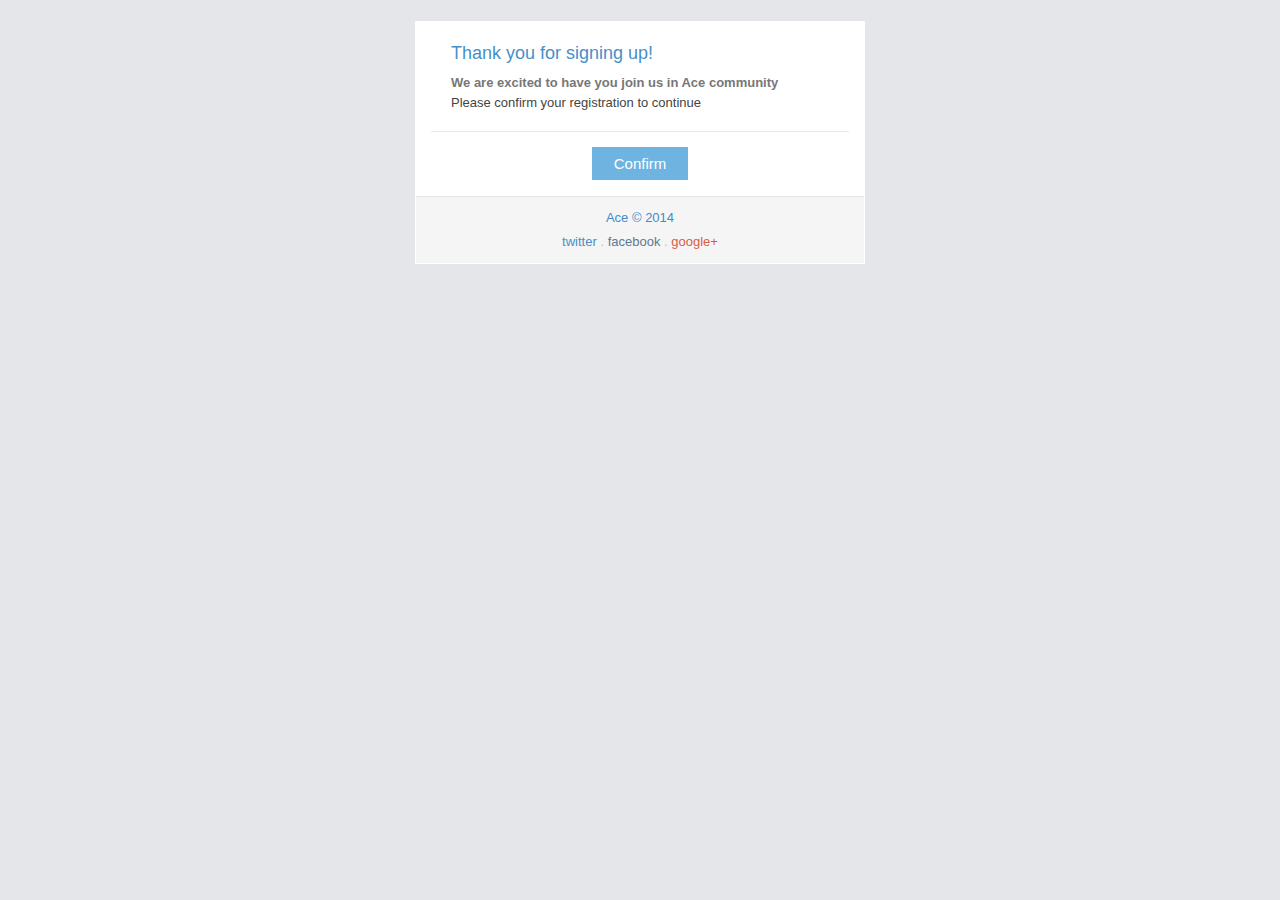
<file: email-confirmation.html>
<!doctype html>
 <html xmlns="http://www.w3.org/1999/xhtml">
 <head>
  <meta http-equiv="Content-Type" content="text/html; charset=UTF-8" />
  <meta name="viewport" content="initial-scale=1.0" />
  <meta name="format-detection" content="telephone=no" />
  <title></title>
  <style type="text/css">
 	body {
		width: 100%;
		margin: 0;
		padding: 0;
		-webkit-font-smoothing: antialiased;
	}
	@media only screen and (max-width: 600px) {
		table[class="table-row"] {
			float: none !important;
			width: 98% !important;
			padding-left: 20px !important;
			padding-right: 20px !important;
		}
		table[class="table-row-fixed"] {
			float: none !important;
			width: 98% !important;
		}
		table[class="table-col"], table[class="table-col-border"] {
			float: none !important;
			width: 100% !important;
			padding-left: 0 !important;
			padding-right: 0 !important;
			table-layout: fixed;
		}
		td[class="table-col-td"] {
			width: 100% !important;
		}
		table[class="table-col-border"] + table[class="table-col-border"] {
			padding-top: 12px;
			margin-top: 12px;
			border-top: 1px solid #E8E8E8;
		}
		table[class="table-col"] + table[class="table-col"] {
			margin-top: 15px;
		}
		td[class="table-row-td"] {
			padding-left: 0 !important;
			padding-right: 0 !important;
		}
		table[class="navbar-row"] , td[class="navbar-row-td"] {
			width: 100% !important;
		}
		img {
			max-width: 100% !important;
			display: inline !important;
		}
		img[class="pull-right"] {
			float: right;
			margin-left: 11px;
            max-width: 125px !important;
			padding-bottom: 0 !important;
		}
		img[class="pull-left"] {
			float: left;
			margin-right: 11px;
			max-width: 125px !important;
			padding-bottom: 0 !important;
		}
		table[class="table-space"], table[class="header-row"] {
			float: none !important;
			width: 98% !important;
		}
		td[class="header-row-td"] {
			width: 100% !important;
		}
	}
	@media only screen and (max-width: 480px) {
		table[class="table-row"] {
			padding-left: 16px !important;
			padding-right: 16px !important;
		}
	}
	@media only screen and (max-width: 320px) {
		table[class="table-row"] {
			padding-left: 12px !important;
			padding-right: 12px !important;
		}
	}
	@media only screen and (max-width: 458px) {
		td[class="table-td-wrap"] {
			width: 100% !important;
		}
	}
  </style>
 </head>
 <body style="font-family: Arial, sans-serif; font-size:13px; color: #444444; min-height: 200px;" bgcolor="#E4E6E9" leftmargin="0" topmargin="0" marginheight="0" marginwidth="0">
 <table width="100%" height="100%" bgcolor="#E4E6E9" cellspacing="0" cellpadding="0" border="0">
 <tr><td width="100%" align="center" valign="top" bgcolor="#E4E6E9" style="background-color:#E4E6E9; min-height: 200px;">
<table><tr><td class="table-td-wrap" align="center" width="458"><table class="table-space" height="18" style="height: 18px; font-size: 0px; line-height: 0; width: 450px; background-color: #e4e6e9;" width="450" bgcolor="#E4E6E9" cellspacing="0" cellpadding="0" border="0"><tbody><tr><td class="table-space-td" valign="middle" height="18" style="height: 18px; width: 450px; background-color: #e4e6e9;" width="450" bgcolor="#E4E6E9" align="left">&nbsp;</td></tr></tbody></table>
<table class="table-space" height="8" style="height: 8px; font-size: 0px; line-height: 0; width: 450px; background-color: #ffffff;" width="450" bgcolor="#FFFFFF" cellspacing="0" cellpadding="0" border="0"><tbody><tr><td class="table-space-td" valign="middle" height="8" style="height: 8px; width: 450px; background-color: #ffffff;" width="450" bgcolor="#FFFFFF" align="left">&nbsp;</td></tr></tbody></table>

<table class="table-row" width="450" bgcolor="#FFFFFF" style="table-layout: fixed; background-color: #ffffff;" cellspacing="0" cellpadding="0" border="0"><tbody><tr><td class="table-row-td" style="font-family: Arial, sans-serif; line-height: 19px; color: #444444; font-size: 13px; font-weight: normal; padding-left: 36px; padding-right: 36px;" valign="top" align="left">
  <table class="table-col" align="left" width="378" cellspacing="0" cellpadding="0" border="0" style="table-layout: fixed;"><tbody><tr><td class="table-col-td" width="378" style="font-family: Arial, sans-serif; line-height: 19px; color: #444444; font-size: 13px; font-weight: normal; width: 378px;" valign="top" align="left">
    <table class="header-row" width="378" cellspacing="0" cellpadding="0" border="0" style="table-layout: fixed;"><tbody><tr><td class="header-row-td" width="378" style="font-family: Arial, sans-serif; font-weight: normal; line-height: 19px; color: #478fca; margin: 0px; font-size: 18px; padding-bottom: 10px; padding-top: 15px;" valign="top" align="left">Thank you for signing up!</td></tr></tbody></table>
    <div style="font-family: Arial, sans-serif; line-height: 20px; color: #444444; font-size: 13px;">
      <b style="color: #777777;">We are excited to have you join us in Ace community</b>
      <br>
      Please confirm your registration to continue
    </div>
  </td></tr></tbody></table>
</td></tr></tbody></table>
    
<table class="table-space" height="12" style="height: 12px; font-size: 0px; line-height: 0; width: 450px; background-color: #ffffff;" width="450" bgcolor="#FFFFFF" cellspacing="0" cellpadding="0" border="0"><tbody><tr><td class="table-space-td" valign="middle" height="12" style="height: 12px; width: 450px; background-color: #ffffff;" width="450" bgcolor="#FFFFFF" align="left">&nbsp;</td></tr></tbody></table>
<table class="table-space" height="12" style="height: 12px; font-size: 0px; line-height: 0; width: 450px; background-color: #ffffff;" width="450" bgcolor="#FFFFFF" cellspacing="0" cellpadding="0" border="0"><tbody><tr><td class="table-space-td" valign="middle" height="12" style="height: 12px; width: 450px; padding-left: 16px; padding-right: 16px; background-color: #ffffff;" width="450" bgcolor="#FFFFFF" align="center">&nbsp;<table bgcolor="#E8E8E8" height="0" width="100%" cellspacing="0" cellpadding="0" border="0"><tbody><tr><td bgcolor="#E8E8E8" height="1" width="100%" style="height: 1px; font-size:0;" valign="top" align="left">&nbsp;</td></tr></tbody></table></td></tr></tbody></table>
<table class="table-space" height="16" style="height: 16px; font-size: 0px; line-height: 0; width: 450px; background-color: #ffffff;" width="450" bgcolor="#FFFFFF" cellspacing="0" cellpadding="0" border="0"><tbody><tr><td class="table-space-td" valign="middle" height="16" style="height: 16px; width: 450px; background-color: #ffffff;" width="450" bgcolor="#FFFFFF" align="left">&nbsp;</td></tr></tbody></table>

<table class="table-row" width="450" bgcolor="#FFFFFF" style="table-layout: fixed; background-color: #ffffff;" cellspacing="0" cellpadding="0" border="0"><tbody><tr><td class="table-row-td" style="font-family: Arial, sans-serif; line-height: 19px; color: #444444; font-size: 13px; font-weight: normal; padding-left: 36px; padding-right: 36px;" valign="top" align="left">
  <table class="table-col" align="left" width="378" cellspacing="0" cellpadding="0" border="0" style="table-layout: fixed;"><tbody><tr><td class="table-col-td" width="378" style="font-family: Arial, sans-serif; line-height: 19px; color: #444444; font-size: 13px; font-weight: normal; width: 378px;" valign="top" align="left">
    <div style="font-family: Arial, sans-serif; line-height: 19px; color: #444444; font-size: 13px; text-align: center;">
      <a href="#" style="color: #ffffff; text-decoration: none; margin: 0px; text-align: center; vertical-align: baseline; border: 4px solid #6fb3e0; padding: 4px 9px; font-size: 15px; line-height: 21px; background-color: #6fb3e0;">&nbsp; Confirm &nbsp;</a>
    </div>
    <table class="table-space" height="16" style="height: 16px; font-size: 0px; line-height: 0; width: 378px; background-color: #ffffff;" width="378" bgcolor="#FFFFFF" cellspacing="0" cellpadding="0" border="0"><tbody><tr><td class="table-space-td" valign="middle" height="16" style="height: 16px; width: 378px; background-color: #ffffff;" width="378" bgcolor="#FFFFFF" align="left">&nbsp;</td></tr></tbody></table>
  </td></tr></tbody></table>
</td></tr></tbody></table>

<table class="table-space" height="6" style="height: 6px; font-size: 0px; line-height: 0; width: 450px; background-color: #ffffff;" width="450" bgcolor="#FFFFFF" cellspacing="0" cellpadding="0" border="0"><tbody><tr><td class="table-space-td" valign="middle" height="6" style="height: 6px; width: 450px; background-color: #ffffff;" width="450" bgcolor="#FFFFFF" align="left">&nbsp;</td></tr></tbody></table>

<table class="table-row-fixed" width="450" bgcolor="#FFFFFF" style="table-layout: fixed; background-color: #ffffff;" cellspacing="0" cellpadding="0" border="0"><tbody><tr><td class="table-row-fixed-td" style="font-family: Arial, sans-serif; line-height: 19px; color: #444444; font-size: 13px; font-weight: normal; padding-left: 1px; padding-right: 1px;" valign="top" align="left">
  <table class="table-col" align="left" width="448" cellspacing="0" cellpadding="0" border="0" style="table-layout: fixed;"><tbody><tr><td class="table-col-td" width="448" style="font-family: Arial, sans-serif; line-height: 19px; color: #444444; font-size: 13px; font-weight: normal;" valign="top" align="left">
    <table width="100%" cellspacing="0" cellpadding="0" border="0" style="table-layout: fixed;"><tbody><tr><td width="100%" align="center" bgcolor="#f5f5f5" style="font-family: Arial, sans-serif; line-height: 24px; color: #bbbbbb; font-size: 13px; font-weight: normal; text-align: center; padding: 9px; border-width: 1px 0px 0px; border-style: solid; border-color: #e3e3e3; background-color: #f5f5f5;" valign="top">
      <a href="#" style="color: #428bca; text-decoration: none; background-color: transparent;">Ace &copy; 2014</a>
      <br>
      <a href="#" style="color: #478fca; text-decoration: none; background-color: transparent;">twitter</a>
      .
      <a href="#" style="color: #5b7a91; text-decoration: none; background-color: transparent;">facebook</a>
      .
      <a href="#" style="color: #dd5a43; text-decoration: none; background-color: transparent;">google+</a>
    </td></tr></tbody></table>
  </td></tr></tbody></table>
</td></tr></tbody></table>
<table class="table-space" height="1" style="height: 1px; font-size: 0px; line-height: 0; width: 450px; background-color: #ffffff;" width="450" bgcolor="#FFFFFF" cellspacing="0" cellpadding="0" border="0"><tbody><tr><td class="table-space-td" valign="middle" height="1" style="height: 1px; width: 450px; background-color: #ffffff;" width="450" bgcolor="#FFFFFF" align="left">&nbsp;</td></tr></tbody></table>
<table class="table-space" height="36" style="height: 36px; font-size: 0px; line-height: 0; width: 450px; background-color: #e4e6e9;" width="450" bgcolor="#E4E6E9" cellspacing="0" cellpadding="0" border="0"><tbody><tr><td class="table-space-td" valign="middle" height="36" style="height: 36px; width: 450px; background-color: #e4e6e9;" width="450" bgcolor="#E4E6E9" align="left">&nbsp;</td></tr></tbody></table></td></tr></table>
</td></tr>
 </table>
 </body>
 </html>
</file>
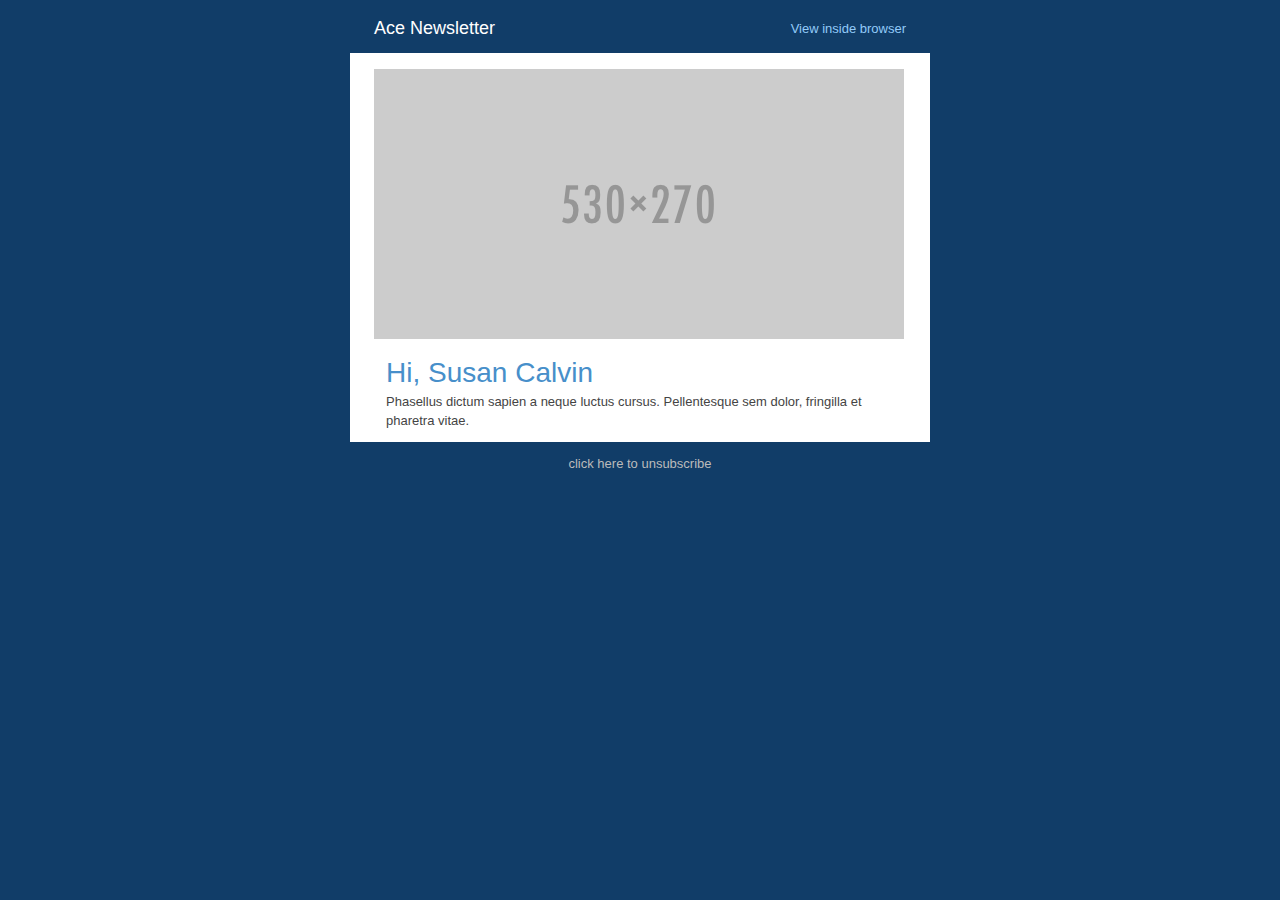
<file: email-contrast.html>
<!doctype html>
 <html xmlns="http://www.w3.org/1999/xhtml">
 <head>
  <meta http-equiv="Content-Type" content="text/html; charset=UTF-8" />
  <meta name="viewport" content="initial-scale=1.0" />
  <meta name="format-detection" content="telephone=no" />
  <title></title>
  <style type="text/css">
 	body {
		width: 100%;
		margin: 0;
		padding: 0;
		-webkit-font-smoothing: antialiased;
	}
	@media only screen and (max-width: 600px) {
		table[class="table-row"] {
			float: none !important;
			width: 98% !important;
			padding-left: 20px !important;
			padding-right: 20px !important;
		}
		table[class="table-row-fixed"] {
			float: none !important;
			width: 98% !important;
		}
		table[class="table-col"], table[class="table-col-border"] {
			float: none !important;
			width: 100% !important;
			padding-left: 0 !important;
			padding-right: 0 !important;
			table-layout: fixed;
		}
		td[class="table-col-td"] {
			width: 100% !important;
		}
		table[class="table-col-border"] + table[class="table-col-border"] {
			padding-top: 12px;
			margin-top: 12px;
			border-top: 1px solid #E8E8E8;
		}
		table[class="table-col"] + table[class="table-col"] {
			margin-top: 15px;
		}
		td[class="table-row-td"] {
			padding-left: 0 !important;
			padding-right: 0 !important;
		}
		table[class="navbar-row"] , td[class="navbar-row-td"] {
			width: 100% !important;
		}
		img {
			max-width: 100% !important;
			display: inline !important;
		}
		img[class="pull-right"] {
			float: right;
			margin-left: 11px;
            max-width: 125px !important;
			padding-bottom: 0 !important;
		}
		img[class="pull-left"] {
			float: left;
			margin-right: 11px;
			max-width: 125px !important;
			padding-bottom: 0 !important;
		}
		table[class="table-space"], table[class="header-row"] {
			float: none !important;
			width: 98% !important;
		}
		td[class="header-row-td"] {
			width: 100% !important;
		}
	}
	@media only screen and (max-width: 480px) {
		table[class="table-row"] {
			padding-left: 16px !important;
			padding-right: 16px !important;
		}
	}
	@media only screen and (max-width: 320px) {
		table[class="table-row"] {
			padding-left: 12px !important;
			padding-right: 12px !important;
		}
	}
	@media only screen and (max-width: 600px) {
		td[class="table-td-wrap"] {
			width: 100% !important;
		}
	}
  </style>
 </head>
 <body style="font-family: Arial, sans-serif; font-size:13px; color: #444444; min-height: 200px;" bgcolor="#113D68" leftmargin="0" topmargin="0" marginheight="0" marginwidth="0">
 <table width="100%" height="100%" bgcolor="#113D68" cellspacing="0" cellpadding="0" border="0">
 <tr><td width="100%" align="center" valign="top" bgcolor="#113D68" style="background-color:#113D68; min-height: 200px;">
<table><tr><td class="table-td-wrap" align="center" width="600"><table class="table-row" style="table-layout: auto; padding-right: 24px; padding-left: 24px; width: 580px; background-color: transparent;" bgcolor="transparent" width="580" cellspacing="0" cellpadding="0" border="0"><tbody><tr height="50px" style="font-family: Arial, sans-serif; line-height: 19px; color: #444444; font-size: 13px; height: 50px; background-color: transparent;">
   <td class="table-row-td" style="height: 50px; padding-right: 16px; font-family: Arial, sans-serif; line-height: 19px; color: #444444; font-size: 13px; font-weight: normal; vertical-align: middle;" valign="middle" align="left">
     <a href="#" style="color: #ffffff; text-decoration: none; padding: 0px; font-size: 18px; line-height: 20px; height: 50px; background-color: transparent;">
	  Ace Newsletter
	 </a>
   </td>
 
   <td class="table-row-td" style="height: 50px; font-family: Arial, sans-serif; line-height: 19px; color: #444444; font-size: 13px; font-weight: normal; text-align: right; vertical-align: middle;" align="right" valign="middle">
     <a href="#" style="color: #93cbf9; text-decoration: none; background-color: transparent;">
	   View inside browser
	 </a>
   </td>
</tr></tbody></table>


<table class="table-space" height="16" style="height: 16px; font-size: 0px; line-height: 0; width: 580px; background-color: #ffffff;" width="580" bgcolor="#FFFFFF" cellspacing="0" cellpadding="0" border="0"><tbody><tr><td class="table-space-td" valign="middle" height="16" style="height: 16px; width: 580px; background-color: #ffffff;" width="580" bgcolor="#FFFFFF" align="left">&nbsp;</td></tr></tbody></table>

<table class="table-row" width="580" bgcolor="#FFFFFF" style="table-layout: fixed; background-color: #ffffff;" cellspacing="0" cellpadding="0" border="0"><tbody><tr><td class="table-row-td" style="font-family: Arial, sans-serif; line-height: 19px; color: #444444; font-size: 13px; font-weight: normal; padding-left: 24px; padding-right: 24px;" valign="top" align="left">
 <table class="table-col" align="left" width="532" cellspacing="0" cellpadding="0" border="0" style="table-layout: fixed;"><tbody><tr><td class="table-col-td" width="532" style="font-family: Arial, sans-serif; line-height: 19px; color: #444444; font-size: 13px; font-weight: normal;" valign="top" align="left">	
	<div style="font-family: Arial, sans-serif; line-height: 19px; color: #444444; font-size: 13px; text-align: center;">
		<img src="assets/images/placeholder/530x270.png" style="border: 0px none #444444; vertical-align: middle; display: block; padding-bottom: 9px;" hspace="0" vspace="0" border="0">
	</div>
 </td></tr></tbody></table>
</td></tr></tbody></table>

<table class="table-row" width="580" bgcolor="#FFFFFF" style="table-layout: fixed; background-color: #ffffff;" cellspacing="0" cellpadding="0" border="0"><tbody><tr><td class="table-row-td" style="font-family: Arial, sans-serif; line-height: 19px; color: #444444; font-size: 13px; font-weight: normal; padding-left: 36px; padding-right: 36px;" valign="top" align="left">
   <table class="table-col" align="left" width="508" cellspacing="0" cellpadding="0" border="0" style="table-layout: fixed;"><tbody><tr><td class="table-col-td" width="508" style="font-family: Arial, sans-serif; line-height: 19px; color: #444444; font-size: 13px; font-weight: normal;" valign="top" align="left">
	 <table class="header-row" width="508" cellspacing="0" cellpadding="0" border="0" style="table-layout: fixed;"><tbody><tr><td class="header-row-td" width="508" style="font-size: 28px; margin: 0px; font-family: Arial, sans-serif; font-weight: normal; line-height: 19px; color: #478fca; padding-bottom: 10px; padding-top: 15px;" valign="top" align="left">Hi, Susan Calvin</td></tr></tbody></table>
	 <div style="font-family: Arial, sans-serif; line-height: 19px; color: #444444; font-size: 13px;">Phasellus dictum sapien a neque luctus cursus. Pellentesque sem dolor, fringilla et pharetra vitae.</div>
   </td></tr></tbody></table>
</td></tr></tbody></table>
<table class="table-space" height="12" style="height: 12px; font-size: 0px; line-height: 0; width: 580px; background-color: #ffffff;" width="580" bgcolor="#FFFFFF" cellspacing="0" cellpadding="0" border="0"><tbody><tr><td class="table-space-td" valign="middle" height="12" style="height: 12px; width: 580px; background-color: #ffffff;" width="580" bgcolor="#FFFFFF" align="left">&nbsp;</td></tr></tbody></table>


<table class="table-space" height="12" style="height: 12px; font-size: 0px; line-height: 0; width: 580px; background-color: #113d68;" width="580" bgcolor="#113D68" cellspacing="0" cellpadding="0" border="0"><tbody><tr><td class="table-space-td" valign="middle" height="12" style="height: 12px; width: 580px; background-color: #113d68;" width="580" bgcolor="#113D68" align="left">&nbsp;</td></tr></tbody></table>
<table class="table-row" width="580" bgcolor="transparent" style="table-layout: fixed; background-color: transparent;" cellspacing="0" cellpadding="0" border="0"><tbody><tr><td class="table-row-td" height="45px" bgcolor="transparent" style="font-family: Arial, sans-serif; line-height: 19px; color: #444444; font-size: 13px; font-weight: normal; height: 45px; padding-left: 24px; padding-right: 24px; background-color: transparent;" valign="top" align="left">
 <table class="table-col" align="left" width="532" cellspacing="0" cellpadding="0" border="0" style="table-layout: fixed;"><tbody><tr><td class="table-col-td" width="532" align="center" style="font-family: Arial, sans-serif; line-height: 19px; color: #444444; font-size: 13px; font-weight: normal; text-align: center;" valign="top">
  <span style="font-family: Arial, sans-serif; line-height: 19px; color: #bbbbbb; font-size: 13px;">click here to unsubscribe</span>
  </td></tr></tbody></table>
</td></tr></tbody></table>
</td></tr></table>
</td></tr>
 </table>
 </body>
 </html>
</file>
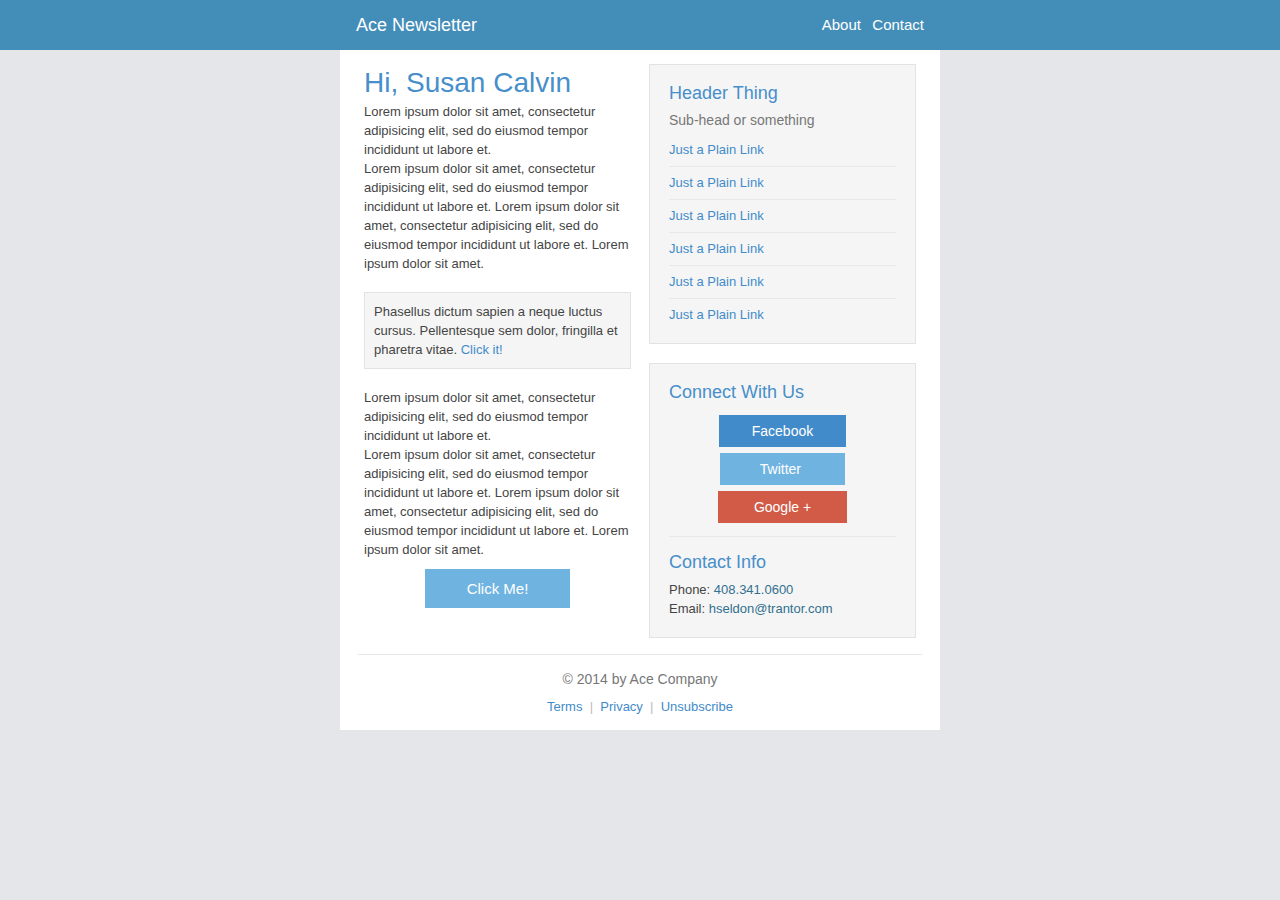
<file: email-navbar.html>
<!doctype html>
 <html xmlns="http://www.w3.org/1999/xhtml">
 <head>
  <meta http-equiv="Content-Type" content="text/html; charset=UTF-8" />
  <meta name="viewport" content="initial-scale=1.0" />
  <meta name="format-detection" content="telephone=no" />
  <title></title>
  <style type="text/css">
 	body {
		width: 100%;
		margin: 0;
		padding: 0;
		-webkit-font-smoothing: antialiased;
	}
	@media only screen and (max-width: 600px) {
		table[class="table-row"] {
			float: none !important;
			width: 98% !important;
			padding-left: 20px !important;
			padding-right: 20px !important;
		}
		table[class="table-row-fixed"] {
			float: none !important;
			width: 98% !important;
		}
		table[class="table-col"], table[class="table-col-border"] {
			float: none !important;
			width: 100% !important;
			padding-left: 0 !important;
			padding-right: 0 !important;
			table-layout: fixed;
		}
		td[class="table-col-td"] {
			width: 100% !important;
		}
		table[class="table-col-border"] + table[class="table-col-border"] {
			padding-top: 12px;
			margin-top: 12px;
			border-top: 1px solid #E8E8E8;
		}
		table[class="table-col"] + table[class="table-col"] {
			margin-top: 15px;
		}
		td[class="table-row-td"] {
			padding-left: 0 !important;
			padding-right: 0 !important;
		}
		table[class="navbar-row"] , td[class="navbar-row-td"] {
			width: 100% !important;
		}
		img {
			max-width: 100% !important;
			display: inline !important;
		}
		img[class="pull-right"] {
			float: right;
			margin-left: 11px;
            max-width: 125px !important;
			padding-bottom: 0 !important;
		}
		img[class="pull-left"] {
			float: left;
			margin-right: 11px;
			max-width: 125px !important;
			padding-bottom: 0 !important;
		}
		table[class="table-space"], table[class="header-row"] {
			float: none !important;
			width: 98% !important;
		}
		td[class="header-row-td"] {
			width: 100% !important;
		}
	}
	@media only screen and (max-width: 480px) {
		table[class="table-row"] {
			padding-left: 16px !important;
			padding-right: 16px !important;
		}
	}
	@media only screen and (max-width: 320px) {
		table[class="table-row"] {
			padding-left: 12px !important;
			padding-right: 12px !important;
		}
	}
	@media only screen and (max-width: 608px) {
		td[class="table-td-wrap"] {
			width: 100% !important;
		}
	}
  </style>
 </head>
 <body style="font-family: Arial, sans-serif; font-size:13px; color: #444444; min-height: 200px;" bgcolor="#E4E6E9" leftmargin="0" topmargin="0" marginheight="0" marginwidth="0">
 <table width="100%" height="100%" bgcolor="#E4E6E9" cellspacing="0" cellpadding="0" border="0">
 <tr><td width="100%" align="center" valign="top" bgcolor="#E4E6E9" style="background-color:#E4E6E9; min-height: 200px;">
<table style="table-layout: auto; width: 100%; background-color: #438eb9;" width="100%" bgcolor="#438eb9" cellspacing="0" cellpadding="0" border="0"><tbody><tr><td width="100%" align="center" style="width: 100%; background-color: #438eb9;" bgcolor="#438eb9" valign="top"><table class="table-row-fixed" height="50" width="600" cellspacing="0" cellpadding="0" border="0" style="table-layout: fixed;"><tbody><tr><td class="navbar-row-td" valign="middle" height="50" width="600" data-skipstyle="true" align="left">
 <table class="table-row" style="table-layout: auto; padding-right: 16px; padding-left: 16px; width: 600px;" width="600" cellspacing="0" cellpadding="0" border="0"><tbody><tr style="font-family: Arial, sans-serif; line-height: 19px; color: #444444; font-size: 13px;">
   <td class="table-row-td" style="padding-right: 16px; font-family: Arial, sans-serif; line-height: 19px; color: #444444; font-size: 13px; font-weight: normal; vertical-align: middle;" valign="middle" align="left">
     <a href="#" style="color: #ffffff; text-decoration: none; padding: 10px 0px; font-size: 18px; line-height: 20px; height: auto; background-color: transparent;">
	  Ace Newsletter
	 </a>
   </td>
 
   <td class="table-row-td" align="right" valign="middle" style="font-family: Arial, sans-serif; line-height: 19px; color: #444444; font-size: 13px; font-weight: normal; text-align: right; vertical-align: middle;">
     <a href="#" style="color: #ffffff; text-decoration: none; font-size: 15px; background-color: transparent;">
	   About
	 </a>
	 &nbsp;
	 <a href="#" style="color: #ffffff; text-decoration: none; font-size: 15px; background-color: transparent;">
	   Contact
	 </a>
   </td>
 </tr></tbody></table>
</td></tr></tbody></table></td></tr></tbody></table>


<table class="table-space" height="8" style="height: 8px; font-size: 0px; line-height: 0; width: 600px; background-color: #ffffff;" width="600" bgcolor="#FFFFFF" cellspacing="0" cellpadding="0" border="0"><tbody><tr><td class="table-space-td" valign="middle" height="8" style="height: 8px; width: 600px; background-color: #ffffff;" width="600" bgcolor="#FFFFFF" align="left">&nbsp;</td></tr></tbody></table>

<table class="table-row-fixed" width="600" bgcolor="#FFFFFF" style="table-layout: fixed; background-color: #ffffff;" cellspacing="0" cellpadding="0" border="0"><tbody><tr><td class="table-row-fixed-td" style="font-family: Arial, sans-serif; line-height: 19px; color: #444444; font-size: 13px; font-weight: normal; padding-left: 24px; padding-right: 24px;" valign="top" align="left">
   <table class="table-col" align="left" width="285" style="padding-right: 18px; table-layout: fixed;" cellspacing="0" cellpadding="0" border="0"><tbody><tr><td class="table-col-td" width="267" style="font-family: Arial, sans-serif; line-height: 19px; color: #444444; font-size: 13px; font-weight: normal;" valign="top" align="left">
	 <table class="header-row" width="267" cellspacing="0" cellpadding="0" border="0" style="table-layout: fixed;"><tbody><tr><td class="header-row-td" width="267" style="font-size: 28px; margin: 0px; font-family: Arial, sans-serif; font-weight: normal; line-height: 19px; color: #478fca; padding-bottom: 10px; padding-top: 15px;" valign="top" align="left">Hi, Susan Calvin</td></tr></tbody></table>
	 <p style="margin: 0px; font-family: Arial, sans-serif; line-height: 19px; color: #444444; font-size: 13px;">
		Lorem ipsum dolor sit amet, consectetur adipisicing elit, sed do eiusmod tempor incididunt ut labore et.
	 </p>
	 <p style="margin: 0px; font-family: Arial, sans-serif; line-height: 19px; color: #444444; font-size: 13px;">
		Lorem ipsum dolor sit amet, consectetur adipisicing elit, sed do eiusmod tempor incididunt ut labore et. Lorem ipsum dolor sit amet, consectetur adipisicing elit, sed do eiusmod tempor incididunt ut labore et. Lorem ipsum dolor sit amet.
	 </p>
     <br>
	 <table width="100%" cellspacing="0" cellpadding="0" border="0" style="table-layout: fixed;"><tbody><tr><td width="100%" bgcolor="#f5f5f5" style="font-family: Arial, sans-serif; line-height: 19px; color: #444444; font-size: 13px; font-weight: normal; padding: 9px; border: 1px solid #e3e3e3; background-color: #f5f5f5;" valign="top" align="left">
		Phasellus dictum sapien a neque luctus cursus. Pellentesque sem dolor, fringilla et pharetra vitae.
		<a href="#" style="color: #428bca; text-decoration: none; background-color: transparent;">Click it!</a>
	 </td></tr></tbody></table>
	 <br>
	 
	 <p style="margin: 0px; font-family: Arial, sans-serif; line-height: 19px; color: #444444; font-size: 13px;">
		Lorem ipsum dolor sit amet, consectetur adipisicing elit, sed do eiusmod tempor incididunt ut labore et.
	 </p>
	 <p style="margin: 0px; font-family: Arial, sans-serif; line-height: 19px; color: #444444; font-size: 13px;">
		Lorem ipsum dolor sit amet, consectetur adipisicing elit, sed do eiusmod tempor incididunt ut labore et. Lorem ipsum dolor sit amet, consectetur adipisicing elit, sed do eiusmod tempor incididunt ut labore et. Lorem ipsum dolor sit amet.
	 </p>
	 
	 <br>
	 <div style="font-family: Arial, sans-serif; line-height: 19px; color: #444444; font-size: 13px; text-align: center;">
		<a href="#" style="color: #ffffff; text-decoration: none; margin: 0px; text-align: center; vertical-align: baseline; border: 5px solid #6fb3e0; padding: 6px 12px; font-size: 15px; line-height: 21px; width: 100%; background-color: #6fb3e0;"> &nbsp; &nbsp; &nbsp; Click Me! &nbsp; &nbsp; &nbsp; </a>
	 </div>
   </td></tr></tbody></table>
   <table class="table-col" align="left" width="267" cellspacing="0" cellpadding="0" border="0" style="table-layout: fixed;"><tbody><tr><td class="table-col-td" width="267" style="font-family: Arial, sans-serif; line-height: 19px; color: #444444; font-size: 13px; font-weight: normal;" valign="top" align="left">
    <table class="table-space" height="6" style="height: 6px; font-size: 0px; line-height: 0; width: 267px; background-color: #ffffff;" width="267" bgcolor="#FFFFFF" cellspacing="0" cellpadding="0" border="0"><tbody><tr><td class="table-space-td" valign="middle" height="6" style="height: 6px; width: 267px; background-color: #ffffff;" width="267" bgcolor="#FFFFFF" align="left">&nbsp;</td></tr></tbody></table>
	<table width="100%" cellspacing="0" cellpadding="0" border="0" style="table-layout: fixed;"><tbody><tr><td width="100%" bgcolor="#f5f5f5" style="font-family: Arial, sans-serif; line-height: 19px; color: #444444; font-size: 13px; font-weight: normal; padding: 19px; border: 1px solid #e3e3e3; background-color: #f5f5f5;" valign="top" align="left">
		<table class="header-row" width="100%" cellspacing="0" cellpadding="0" border="0" style="table-layout: fixed;"><tbody><tr><td class="header-row-td" width="100%" style="font-family: Arial, sans-serif; font-weight: normal; line-height: 19px; color: #478fca; margin: 0px; font-size: 18px; padding-bottom: 8px; padding-top: 0px;" valign="top" align="left">Header Thing</td></tr></tbody></table>
		<span style="font-family: Arial, sans-serif; line-height: 19px; color: #777777; font-size: 14px;">Sub-head or something</span>
		
		<table class="table-space" height="10" style="height: 10px; font-size: 0px; line-height: 0; width: 100px; background-color: transparent;" width="100" bgcolor="transparent" cellspacing="0" cellpadding="0" border="0"><tbody><tr><td class="table-space-td" valign="middle" height="10" style="height: 10px; width: 100px; background-color: transparent;" width="100" bgcolor="transparent" align="left">&nbsp;</td></tr></tbody></table>
		<a href="#" style="color: #428bca; text-decoration: none; background-color: transparent;">Just a Plain Link</a>
		<hr data-skipstyle="true" style="border-width: 0px; height: 1px; background-color: #e8e8e8;">
		<a href="#" style="color: #428bca; text-decoration: none; background-color: transparent;">Just a Plain Link</a>
		<hr data-skipstyle="true" style="border-width: 0px; height: 1px; background-color: #e8e8e8;">
		<a href="#" style="color: #428bca; text-decoration: none; background-color: transparent;">Just a Plain Link</a>
		<hr data-skipstyle="true" style="border-width: 0px; height: 1px; background-color: #e8e8e8;">
		<a href="#" style="color: #428bca; text-decoration: none; background-color: transparent;">Just a Plain Link</a>
		<hr data-skipstyle="true" style="border-width: 0px; height: 1px; background-color: #e8e8e8;">
		<a href="#" style="color: #428bca; text-decoration: none; background-color: transparent;">Just a Plain Link</a>
		<hr data-skipstyle="true" style="border-width: 0px; height: 1px; background-color: #e8e8e8;">
		<a href="#" style="color: #428bca; text-decoration: none; background-color: transparent;">Just a Plain Link</a>
	</td></tr></tbody></table>
	<br>
	<table width="100%" cellspacing="0" cellpadding="0" border="0" style="table-layout: fixed;"><tbody><tr><td width="100%" bgcolor="#f5f5f5" style="font-family: Arial, sans-serif; line-height: 19px; color: #444444; font-size: 13px; font-weight: normal; padding: 19px; border: 1px solid #e3e3e3; background-color: #f5f5f5;" valign="top" align="left">
		<table class="header-row" width="100%" cellspacing="0" cellpadding="0" border="0" style="table-layout: fixed;"><tbody><tr><td class="header-row-td" width="100%" style="font-family: Arial, sans-serif; font-weight: normal; line-height: 19px; color: #478fca; margin: 0px; font-size: 18px; padding-bottom: 8px; padding-top: 0px;" valign="top" align="left">Connect With Us</td></tr></tbody></table>
		
		<table class="table-space" height="12" style="height: 12px; font-size: 0px; line-height: 0; width: 100px; background-color: transparent;" width="100" bgcolor="transparent" cellspacing="0" cellpadding="0" border="0"><tbody><tr><td class="table-space-td" valign="middle" height="12" style="height: 12px; width: 100px; background-color: transparent;" width="100" bgcolor="transparent" align="left">&nbsp;</td></tr></tbody></table>
		<div style="font-family: Arial, sans-serif; line-height: 19px; color: #444444; font-size: 13px; text-align: center;">
			<a href="#" style="color: #ffffff; text-decoration: none; margin: 0px; text-align: center; vertical-align: baseline; border: 4px solid #428bca; padding: 4px 9px; font-size: 14px; line-height: 19px; background-color: #428bca;"> &nbsp;&nbsp; &nbsp; Facebook &nbsp; &nbsp;&nbsp; </a>
			<br>
			<br>
			<a href="#" style="color: #ffffff; text-decoration: none; margin: 0px; text-align: center; vertical-align: baseline; border: 4px solid #6fb3e0; padding: 4px 9px; font-size: 14px; line-height: 19px; background-color: #6fb3e0;"> &nbsp;&nbsp; &nbsp; &nbsp; Twitter &nbsp; &nbsp; &nbsp; &nbsp; </a>
			<br>
			<br>
			<a href="#" style="color: #ffffff; text-decoration: none; margin: 0px; text-align: center; vertical-align: baseline; border: 4px solid #d15b47; padding: 4px 9px; font-size: 14px; line-height: 19px; background-color: #d15b47;"> &nbsp; &nbsp; &nbsp; Google + &nbsp; &nbsp; &nbsp; </a>
		</div>
		<table class="table-space" height="12" style="height: 12px; font-size: 0px; line-height: 0; width: 100px; background-color: transparent;" width="100" bgcolor="transparent" cellspacing="0" cellpadding="0" border="0"><tbody><tr><td class="table-space-td" valign="middle" height="12" style="height: 12px; width: 100px; background-color: transparent;" width="100" bgcolor="transparent" align="left">&nbsp;</td></tr></tbody></table>
        <hr data-skipstyle="true" style="border-width: 0px; height: 1px; background-color: #e8e8e8;">

		<table class="header-row" width="100%" cellspacing="0" cellpadding="0" border="0" style="table-layout: fixed;"><tbody><tr><td class="header-row-td" width="100%" style="font-family: Arial, sans-serif; font-weight: normal; line-height: 19px; color: #478fca; margin: 0px; font-size: 18px; padding-bottom: 8px; padding-top: 10px;" valign="top" align="left">Contact Info</td></tr></tbody></table>
		Phone: <span style="font-family: Arial, sans-serif; line-height: 19px; color: #31708f; font-size: 13px;">408.341.0600</span>
		<br>
		Email: <span style="font-family: Arial, sans-serif; line-height: 19px; color: #31708f; font-size: 13px;">hseldon@trantor.com</span>
	</td></tr></tbody></table>
   </td></tr></tbody></table>
</td></tr></tbody></table>

<table class="table-space" height="32" style="height: 32px; font-size: 0px; line-height: 0; width: 600px; background-color: #ffffff;" width="600" bgcolor="#FFFFFF" cellspacing="0" cellpadding="0" border="0"><tbody><tr><td class="table-space-td" valign="middle" height="32" style="height: 32px; width: 600px; padding-left: 18px; padding-right: 18px; background-color: #ffffff;" width="600" bgcolor="#FFFFFF" align="center">&nbsp;<table bgcolor="#E8E8E8" height="0" width="100%" cellspacing="0" cellpadding="0" border="0"><tbody><tr><td bgcolor="#E8E8E8" height="1" width="100%" style="height: 1px; font-size:0;" valign="top" align="left">&nbsp;</td></tr></tbody></table></td></tr></tbody></table>

<table class="table-row" width="600" bgcolor="#FFFFFF" style="table-layout: fixed; background-color: #ffffff;" cellspacing="0" cellpadding="0" border="0"><tbody><tr><td class="table-row-td" style="font-family: Arial, sans-serif; line-height: 19px; color: #444444; font-size: 13px; font-weight: normal; padding-left: 36px; padding-right: 36px;" valign="top" align="left">
 <table class="table-col" align="left" width="528" cellspacing="0" cellpadding="0" border="0" style="table-layout: fixed;"><tbody><tr><td class="table-col-td" width="528" style="font-family: Arial, sans-serif; line-height: 19px; color: #444444; font-size: 13px; font-weight: normal;" valign="top" align="left">
	 <div style="font-family: Arial, sans-serif; line-height: 19px; color: #777777; font-size: 14px; text-align: center;">&copy; 2014 by Ace Company</div>
	 <table class="table-space" height="8" style="height: 8px; font-size: 0px; line-height: 0; width: 528px; background-color: #ffffff;" width="528" bgcolor="#FFFFFF" cellspacing="0" cellpadding="0" border="0"><tbody><tr><td class="table-space-td" valign="middle" height="8" style="height: 8px; width: 528px; background-color: #ffffff;" width="528" bgcolor="#FFFFFF" align="left">&nbsp;</td></tr></tbody></table>
	 <div style="font-family: Arial, sans-serif; line-height: 19px; color: #bbbbbb; font-size: 13px; text-align: center;">
		<a href="#" style="color: #428bca; text-decoration: none; background-color: transparent;">Terms</a>
		&nbsp;|&nbsp;
		<a href="#" style="color: #428bca; text-decoration: none; background-color: transparent;">Privacy</a>
		&nbsp;|&nbsp;
		<a href="#" style="color: #428bca; text-decoration: none; background-color: transparent;">Unsubscribe</a>
	 </div>
 </td></tr></tbody></table>
</td></tr></tbody></table>
<table class="table-space" height="14" style="height: 14px; font-size: 0px; line-height: 0; width: 600px; background-color: #ffffff;" width="600" bgcolor="#FFFFFF" cellspacing="0" cellpadding="0" border="0"><tbody><tr><td class="table-space-td" valign="middle" height="14" style="height: 14px; width: 600px; background-color: #ffffff;" width="600" bgcolor="#FFFFFF" align="left">&nbsp;</td></tr></tbody></table>
</td></tr>
 </table>
 </body>
 </html>
</file>
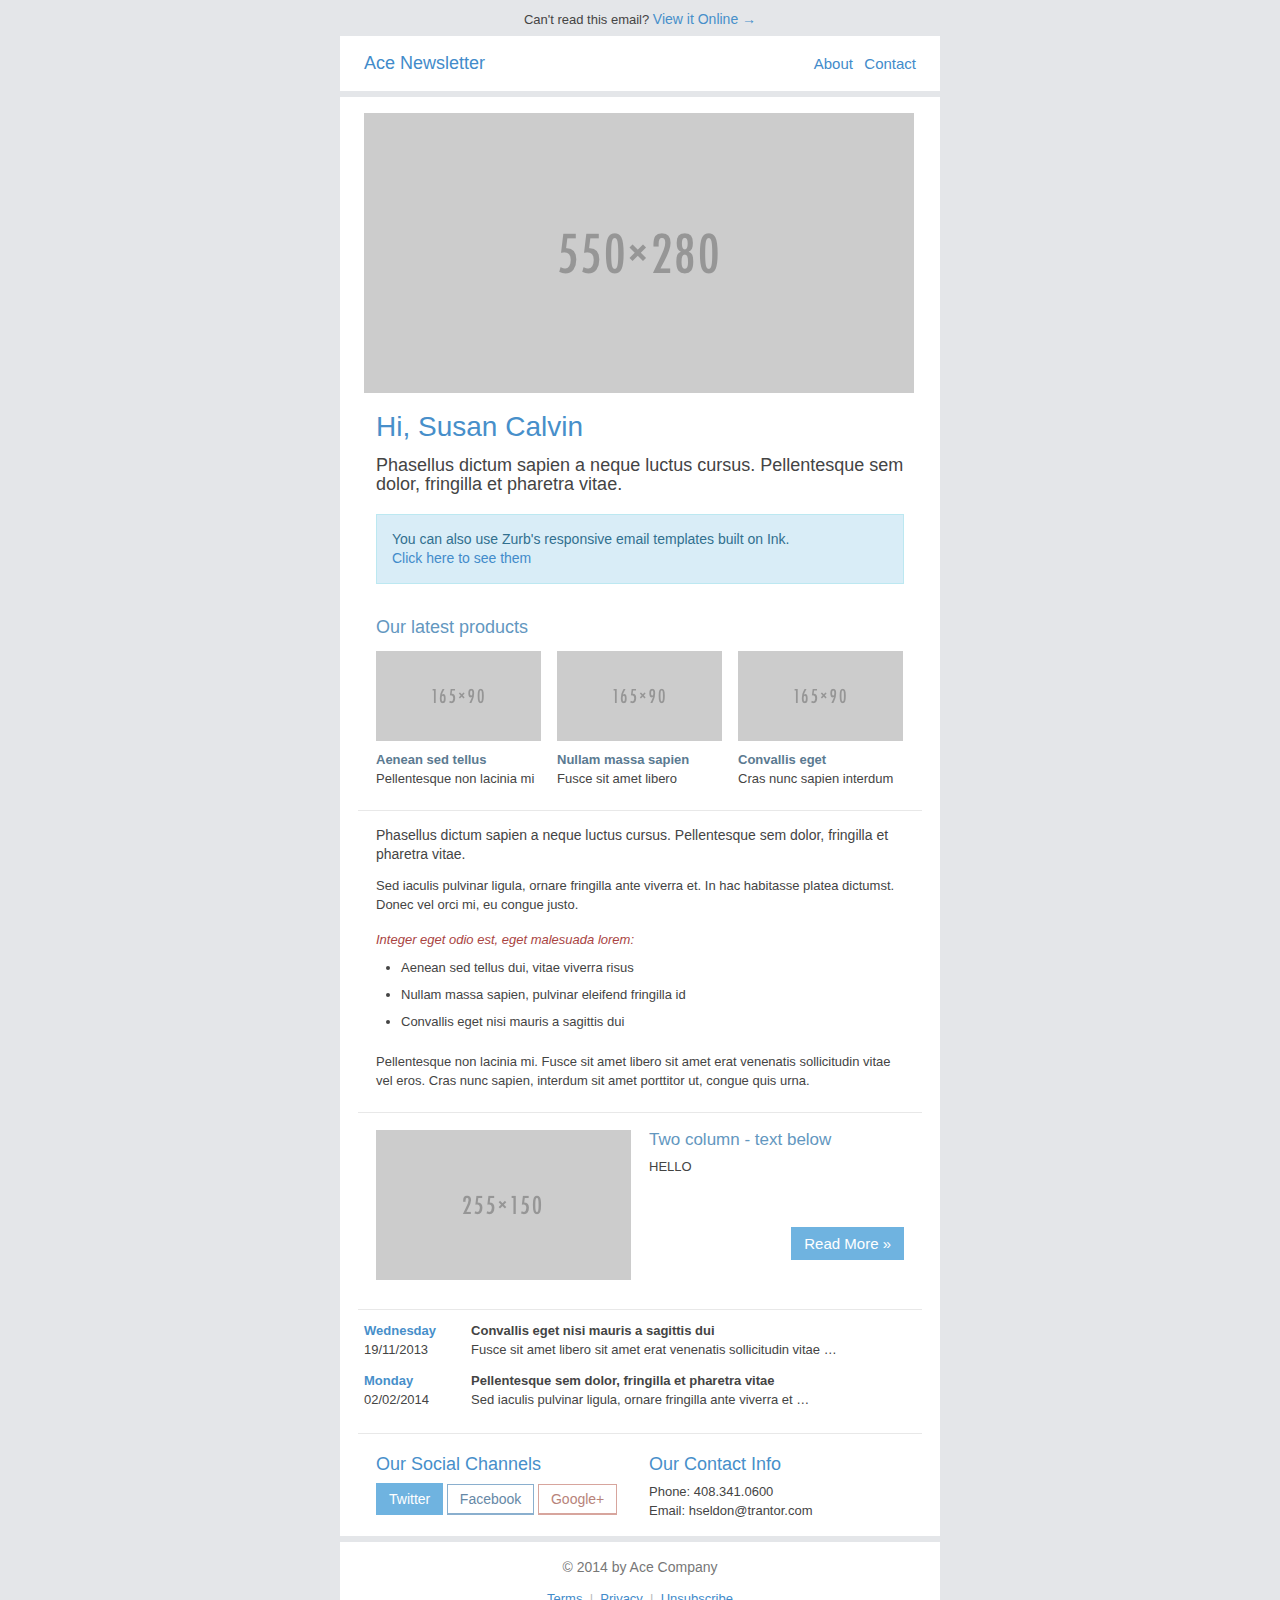
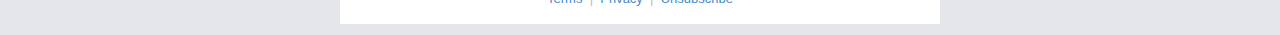
<file: email-newsletter.html>
<!doctype html>
 <html xmlns="http://www.w3.org/1999/xhtml">
 <head>
  <meta http-equiv="Content-Type" content="text/html; charset=UTF-8" />
  <meta name="viewport" content="initial-scale=1.0" />
  <meta name="format-detection" content="telephone=no" />
  <title></title>
  <style type="text/css">
 	body {
		width: 100%;
		margin: 0;
		padding: 0;
		-webkit-font-smoothing: antialiased;
	}
	@media only screen and (max-width: 600px) {
		table[class="table-row"] {
			float: none !important;
			width: 98% !important;
			padding-left: 20px !important;
			padding-right: 20px !important;
		}
		table[class="table-row-fixed"] {
			float: none !important;
			width: 98% !important;
		}
		table[class="table-col"], table[class="table-col-border"] {
			float: none !important;
			width: 100% !important;
			padding-left: 0 !important;
			padding-right: 0 !important;
			table-layout: fixed;
		}
		td[class="table-col-td"] {
			width: 100% !important;
		}
		table[class="table-col-border"] + table[class="table-col-border"] {
			padding-top: 12px;
			margin-top: 12px;
			border-top: 1px solid #E8E8E8;
		}
		table[class="table-col"] + table[class="table-col"] {
			margin-top: 15px;
		}
		td[class="table-row-td"] {
			padding-left: 0 !important;
			padding-right: 0 !important;
		}
		table[class="navbar-row"] , td[class="navbar-row-td"] {
			width: 100% !important;
		}
		img {
			max-width: 100% !important;
			display: inline !important;
		}
		img[class="pull-right"] {
			float: right;
			margin-left: 11px;
            max-width: 125px !important;
			padding-bottom: 0 !important;
		}
		img[class="pull-left"] {
			float: left;
			margin-right: 11px;
			max-width: 125px !important;
			padding-bottom: 0 !important;
		}
		table[class="table-space"], table[class="header-row"] {
			float: none !important;
			width: 98% !important;
		}
		td[class="header-row-td"] {
			width: 100% !important;
		}
	}
	@media only screen and (max-width: 480px) {
		table[class="table-row"] {
			padding-left: 16px !important;
			padding-right: 16px !important;
		}
	}
	@media only screen and (max-width: 320px) {
		table[class="table-row"] {
			padding-left: 12px !important;
			padding-right: 12px !important;
		}
	}
	@media only screen and (max-width: 608px) {
		td[class="table-td-wrap"] {
			width: 100% !important;
		}
	}
  </style>
 </head>
 <body style="font-family: Arial, sans-serif; font-size:13px; color: #444444; min-height: 200px;" bgcolor="#E4E6E9" leftmargin="0" topmargin="0" marginheight="0" marginwidth="0">
 <table width="100%" height="100%" bgcolor="#E4E6E9" cellspacing="0" cellpadding="0" border="0">
 <tr><td width="100%" align="center" valign="top" bgcolor="#E4E6E9" style="background-color:#E4E6E9; min-height: 200px;">
<table><tr><td class="table-td-wrap" align="center" width="608"><div style="font-family: Arial, sans-serif; line-height: 32px; color: #444444; font-size: 13px;">
  Can't read this email?
  <a href="#" style="color: #478fca; text-decoration: none; font-size: 14px; background-color: transparent;">
     View it Online &rarr;
  </a>
</div>

<table class="table-row" style="table-layout: auto; padding-right: 24px; padding-left: 24px; width: 600px; background-color: #ffffff;" bgcolor="#FFFFFF" width="600" cellspacing="0" cellpadding="0" border="0"><tbody><tr height="55px" style="font-family: Arial, sans-serif; line-height: 19px; color: #444444; font-size: 13px; height: 55px;">
   <td class="table-row-td" style="height: 55px; padding-right: 16px; font-family: Arial, sans-serif; line-height: 19px; color: #444444; font-size: 13px; font-weight: normal; vertical-align: middle;" valign="middle" align="left">
     <a href="#" style="color: #428bca; text-decoration: none; padding: 0px; font-size: 18px; line-height: 20px; height: 50px; background-color: transparent;">
	  Ace Newsletter
	 </a>
   </td>
 
   <td class="table-row-td" style="height: 55px; font-family: Arial, sans-serif; line-height: 19px; color: #444444; font-size: 13px; font-weight: normal; text-align: right; vertical-align: middle;" align="right" valign="middle">
     <a href="#" style="color: #428bca; text-decoration: none; font-size: 15px; background-color: transparent;">
	   About
	 </a>
	 &nbsp;
	 <a href="#" style="color: #428bca; text-decoration: none; font-size: 15px; background-color: transparent;">
	   Contact
	 </a>
   </td>
</tr></tbody></table>


<table class="table-space" height="6" style="height: 6px; font-size: 0px; line-height: 0; width: 600px; background-color: #e4e6e9;" width="600" bgcolor="#E4E6E9" cellspacing="0" cellpadding="0" border="0"><tbody><tr><td class="table-space-td" valign="middle" height="6" style="height: 6px; width: 600px; background-color: #e4e6e9;" width="600" bgcolor="#E4E6E9" align="left">&nbsp;</td></tr></tbody></table>
<table class="table-space" height="16" style="height: 16px; font-size: 0px; line-height: 0; width: 600px; background-color: #ffffff;" width="600" bgcolor="#FFFFFF" cellspacing="0" cellpadding="0" border="0"><tbody><tr><td class="table-space-td" valign="middle" height="16" style="height: 16px; width: 600px; background-color: #ffffff;" width="600" bgcolor="#FFFFFF" align="left">&nbsp;</td></tr></tbody></table>

<table class="table-row" width="600" bgcolor="#FFFFFF" style="table-layout: fixed; background-color: #ffffff;" cellspacing="0" cellpadding="0" border="0"><tbody><tr><td class="table-row-td" style="font-family: Arial, sans-serif; line-height: 19px; color: #444444; font-size: 13px; font-weight: normal; padding-left: 24px; padding-right: 24px;" valign="top" align="left">
 <table class="table-col" align="left" width="552" cellspacing="0" cellpadding="0" border="0" style="table-layout: fixed;"><tbody><tr><td class="table-col-td" width="552" style="font-family: Arial, sans-serif; line-height: 19px; color: #444444; font-size: 13px; font-weight: normal;" valign="top" align="left">	
	<div style="font-family: Arial, sans-serif; line-height: 19px; color: #444444; font-size: 13px; text-align: center;">
		<img src="assets/images/placeholder/550x280.png" style="border: 0px none #444444; vertical-align: middle; display: block; padding-bottom: 9px;" hspace="0" vspace="0" border="0">
	</div>
 </td></tr></tbody></table>
</td></tr></tbody></table>

<table class="table-row" width="600" bgcolor="#FFFFFF" style="table-layout: fixed; background-color: #ffffff;" cellspacing="0" cellpadding="0" border="0"><tbody><tr><td class="table-row-td" style="font-family: Arial, sans-serif; line-height: 19px; color: #444444; font-size: 13px; font-weight: normal; padding-left: 36px; padding-right: 36px;" valign="top" align="left">
   <table class="table-col" align="left" width="528" cellspacing="0" cellpadding="0" border="0" style="table-layout: fixed;"><tbody><tr><td class="table-col-td" width="528" style="font-family: Arial, sans-serif; line-height: 19px; color: #444444; font-size: 13px; font-weight: normal;" valign="top" align="left">
	 <table class="header-row" width="528" cellspacing="0" cellpadding="0" border="0" style="table-layout: fixed;"><tbody><tr><td class="header-row-td" width="528" style="font-size: 28px; margin: 0px; font-family: Arial, sans-serif; font-weight: normal; line-height: 19px; color: #478fca; padding-bottom: 10px; padding-top: 15px;" valign="top" align="left">Hi, Susan Calvin</td></tr></tbody></table>
	 <table class="header-row" width="528" cellspacing="0" cellpadding="0" border="0" style="table-layout: fixed;"><tbody><tr><td class="header-row-td" width="528" style="font-family: Arial, sans-serif; font-weight: normal; line-height: 19px; color: #444444; margin: 0px; font-size: 18px; padding-bottom: 8px; padding-top: 10px;" valign="top" align="left">Phasellus dictum sapien a neque luctus cursus. Pellentesque sem dolor, fringilla et pharetra vitae.</td></tr></tbody></table>
   </td></tr></tbody></table>
</td></tr></tbody></table>


<table class="table-space" height="12" style="height: 12px; font-size: 0px; line-height: 0; width: 600px; background-color: #ffffff;" width="600" bgcolor="#FFFFFF" cellspacing="0" cellpadding="0" border="0"><tbody><tr><td class="table-space-td" valign="middle" height="12" style="height: 12px; width: 600px; background-color: #ffffff;" width="600" bgcolor="#FFFFFF" align="left">&nbsp;</td></tr></tbody></table>
<table class="table-row" width="600" bgcolor="#FFFFFF" style="table-layout: fixed; background-color: #ffffff;" cellspacing="0" cellpadding="0" border="0"><tbody><tr><td class="table-row-td" style="font-family: Arial, sans-serif; line-height: 19px; color: #444444; font-size: 13px; font-weight: normal; padding-left: 36px; padding-right: 36px;" valign="top" align="left">
   <table class="table-col" align="left" width="528" cellspacing="0" cellpadding="0" border="0" style="table-layout: fixed;"><tbody><tr><td class="table-col-td" width="528" style="font-family: Arial, sans-serif; line-height: 19px; color: #444444; font-size: 13px; font-weight: normal;" valign="top" align="left">
	 <table width="100%" cellspacing="0" cellpadding="0" border="0" style="table-layout: fixed;"><tbody><tr><td width="100%" bgcolor="#d9edf7" style="font-family: Arial, sans-serif; line-height: 19px; color: #31708f; font-size: 14px; font-weight: normal; padding: 15px; border: 1px solid #bce8f1; background-color: #d9edf7;" valign="top" align="left">
	   You can also use Zurb's responsive email templates built on Ink.
	   <br>
	   <a href="http://zurb.com/ink/templates.php" style="color: #428bca; text-decoration: none; background-color: transparent;">Click here to see them</a>
	 </td></tr></tbody></table>
   </td></tr></tbody></table>
</td></tr></tbody></table>
<table class="table-space" height="24" style="height: 24px; font-size: 0px; line-height: 0; width: 600px; background-color: #ffffff;" width="600" bgcolor="#FFFFFF" cellspacing="0" cellpadding="0" border="0"><tbody><tr><td class="table-space-td" valign="middle" height="24" style="height: 24px; width: 600px; background-color: #ffffff;" width="600" bgcolor="#FFFFFF" align="left">&nbsp;</td></tr></tbody></table>

<table class="table-row" width="600" bgcolor="#FFFFFF" style="table-layout: fixed; background-color: #ffffff;" cellspacing="0" cellpadding="0" border="0"><tbody><tr><td class="table-row-td" style="font-family: Arial, sans-serif; line-height: 19px; color: #444444; font-size: 13px; font-weight: normal; padding-left: 36px; padding-right: 36px;" valign="top" align="left">
 <table class="table-col" align="left" width="528" cellspacing="0" cellpadding="0" border="0" style="table-layout: fixed;"><tbody><tr><td class="table-col-td" width="528" style="font-family: Arial, sans-serif; line-height: 19px; color: #444444; font-size: 13px; font-weight: normal; width: 528px;" valign="top" align="left">
  <table class="header-row" width="528" cellspacing="0" cellpadding="0" border="0" style="table-layout: fixed;"><tbody><tr><td class="header-row-td" width="528" style="font-family: Arial, sans-serif; font-weight: normal; line-height: 19px; color: #6397bf; margin: 0px; font-size: 18px; padding-bottom: 8px; padding-top: 10px;" valign="top" align="left">Our latest products</td></tr></tbody></table>
 </td></tr></tbody></table>
</td></tr></tbody></table>

<table class="table-space" height="6" style="height: 6px; font-size: 0px; line-height: 0; width: 600px; background-color: #ffffff;" width="600" bgcolor="#FFFFFF" cellspacing="0" cellpadding="0" border="0"><tbody><tr><td class="table-space-td" valign="middle" height="6" style="height: 6px; width: 600px; background-color: #ffffff;" width="600" bgcolor="#FFFFFF" align="left">&nbsp;</td></tr></tbody></table>
<table class="table-row" width="600" bgcolor="#FFFFFF" style="table-layout: fixed; background-color: #ffffff;" cellspacing="0" cellpadding="0" border="0"><tbody><tr><td class="table-row-td" style="font-family: Arial, sans-serif; line-height: 19px; color: #444444; font-size: 13px; font-weight: normal; padding-left: 36px; padding-right: 36px;" valign="top" align="left">
   <table class="table-col-border" align="left" width="181" style="padding-right: 16px; table-layout: fixed;" cellspacing="0" cellpadding="0" border="0"><tbody><tr><td class="table-col-td" width="165" style="font-family: Arial, sans-serif; line-height: 19px; color: #444444; font-size: 13px; font-weight: normal;" valign="top" align="left">
	<img class="pull-left" src="assets/images/placeholder/165x90.png" style="border: 0px none #444444; vertical-align: middle; display: block; padding-bottom: 9px;" hspace="0" vspace="0" border="0">
	<span style="font-family: Arial, sans-serif; line-height: 19px; color: #444444; font-size: 13px;">
		<a href="#" style="color: #5b7a91; text-decoration: none; background-color: transparent;"><b>Aenean sed tellus</b></a>
		<br>
		Pellentesque non lacinia mi
	</span>
   </td></tr></tbody></table>
   
  <table class="table-col-border" align="left" width="181" style="padding-right: 16px; table-layout: fixed;" cellspacing="0" cellpadding="0" border="0"><tbody><tr><td class="table-col-td" width="165" style="font-family: Arial, sans-serif; line-height: 19px; color: #444444; font-size: 13px; font-weight: normal;" valign="top" align="left">
	<img class="pull-left" src="assets/images/placeholder/165x90.png" style="border: 0px none #444444; vertical-align: middle; display: block; padding-bottom: 9px;" hspace="0" vspace="0" border="0">
	<span style="font-family: Arial, sans-serif; line-height: 19px; color: #444444; font-size: 13px;">
		<a href="#" style="color: #5b7a91; text-decoration: none; background-color: transparent;"><b>Nullam massa sapien</b></a>
		<br>
		Fusce sit amet libero
	</span>
   </td></tr></tbody></table>
   
   <table class="table-col-border" align="left" width="165" cellspacing="0" cellpadding="0" border="0" style="table-layout: fixed;"><tbody><tr><td class="table-col-td" width="165" style="font-family: Arial, sans-serif; line-height: 19px; color: #444444; font-size: 13px; font-weight: normal;" valign="top" align="left">
	<img class="pull-left" src="assets/images/placeholder/165x90.png" style="border: 0px none #444444; vertical-align: middle; display: block; padding-bottom: 9px;" hspace="0" vspace="0" border="0">
	<span style="font-family: Arial, sans-serif; line-height: 19px; color: #444444; font-size: 13px;">	
		<a href="#" style="color: #5b7a91; text-decoration: none; background-color: transparent;"><b>Convallis eget</b></a>
		<br>
		Cras nunc sapien interdum
	</span>
   </td></tr></tbody></table>
</td></tr></tbody></table>

<table class="table-space" height="6" style="height: 6px; font-size: 0px; line-height: 0; width: 600px; background-color: #ffffff;" width="600" bgcolor="#FFFFFF" cellspacing="0" cellpadding="0" border="0"><tbody><tr><td class="table-space-td" valign="middle" height="6" style="height: 6px; width: 600px; background-color: #ffffff;" width="600" bgcolor="#FFFFFF" align="left">&nbsp;</td></tr></tbody></table>
<table class="table-space" height="32" style="height: 32px; font-size: 0px; line-height: 0; width: 600px; background-color: #ffffff;" width="600" bgcolor="#FFFFFF" cellspacing="0" cellpadding="0" border="0"><tbody><tr><td class="table-space-td" valign="middle" height="32" style="height: 32px; width: 600px; padding-left: 18px; padding-right: 18px; background-color: #ffffff;" width="600" bgcolor="#FFFFFF" align="center">&nbsp;<table bgcolor="#E8E8E8" height="0" width="100%" cellspacing="0" cellpadding="0" border="0"><tbody><tr><td bgcolor="#E8E8E8" height="1" width="100%" style="height: 1px; font-size:0;" valign="top" align="left">&nbsp;</td></tr></tbody></table></td></tr></tbody></table>

<table class="table-row" width="600" bgcolor="#FFFFFF" style="table-layout: fixed; background-color: #ffffff;" cellspacing="0" cellpadding="0" border="0"><tbody><tr><td class="table-row-td" style="font-family: Arial, sans-serif; line-height: 19px; color: #444444; font-size: 13px; font-weight: normal; padding-left: 36px; padding-right: 36px;" valign="top" align="left">
  <table class="table-col" align="left" width="528" cellspacing="0" cellpadding="0" border="0" style="table-layout: fixed;"><tbody><tr><td class="table-col-td" width="528" style="font-family: Arial, sans-serif; line-height: 19px; color: #444444; font-size: 13px; font-weight: normal;" valign="top" align="left">
	<span style="font-family: Arial, sans-serif; line-height: 19px; color: #444444; font-size: 14px;">
		Phasellus dictum sapien a neque luctus cursus. Pellentesque sem dolor, fringilla et pharetra vitae.
	</span>
	
	<table class="table-space" height="12" style="height: 12px; font-size: 0px; line-height: 0; width: 528px; background-color: #ffffff;" width="528" bgcolor="#FFFFFF" cellspacing="0" cellpadding="0" border="0"><tbody><tr><td class="table-space-td" valign="middle" height="12" style="height: 12px; width: 528px; background-color: #ffffff;" width="528" bgcolor="#FFFFFF" align="left">&nbsp;</td></tr></tbody></table>
	Sed iaculis pulvinar ligula, ornare fringilla ante viverra et. In hac habitasse platea dictumst. Donec vel orci mi, eu congue justo.
	<table class="table-space" height="16" style="height: 16px; font-size: 0px; line-height: 0; width: 528px; background-color: #ffffff;" width="528" bgcolor="#FFFFFF" cellspacing="0" cellpadding="0" border="0"><tbody><tr><td class="table-space-td" valign="middle" height="16" style="height: 16px; width: 528px; background-color: #ffffff;" width="528" bgcolor="#FFFFFF" align="left">&nbsp;</td></tr></tbody></table>
	
	<i style="color: #a94442;">Integer eget odio est, eget malesuada lorem:</i>
	<ul style="margin: 0px; padding: 5px 0px 5px 25px;">
		<li style="margin: 0px; padding-top: 4px; padding-bottom: 4px;">
			Aenean sed tellus dui, vitae viverra risus
		</li>
		<li style="margin: 0px; padding-top: 4px; padding-bottom: 4px;">
			Nullam massa sapien, pulvinar eleifend fringilla id
		</li>
		<li style="margin: 0px; padding-top: 4px; padding-bottom: 0px;">
			Convallis eget nisi mauris a sagittis dui
		</li>
	</ul>
	
	<table class="table-space" height="16" style="height: 16px; font-size: 0px; line-height: 0; width: 528px; background-color: #ffffff;" width="528" bgcolor="#FFFFFF" cellspacing="0" cellpadding="0" border="0"><tbody><tr><td class="table-space-td" valign="middle" height="16" style="height: 16px; width: 528px; background-color: #ffffff;" width="528" bgcolor="#FFFFFF" align="left">&nbsp;</td></tr></tbody></table>
	Pellentesque non lacinia mi. Fusce sit amet libero sit amet erat venenatis sollicitudin vitae vel eros. Cras nunc sapien, interdum sit amet porttitor ut, congue quis urna.
  </td></tr></tbody></table>
</td></tr></tbody></table>


<table class="table-space" height="16" style="height: 16px; font-size: 0px; line-height: 0; width: 600px; background-color: #ffffff;" width="600" bgcolor="#FFFFFF" cellspacing="0" cellpadding="0" border="0"><tbody><tr><td class="table-space-td" valign="middle" height="16" style="height: 16px; width: 600px; background-color: #ffffff;" width="600" bgcolor="#FFFFFF" align="left">&nbsp;</td></tr></tbody></table>
<table class="table-space" height="12" style="height: 12px; font-size: 0px; line-height: 0; width: 600px; background-color: #ffffff;" width="600" bgcolor="#FFFFFF" cellspacing="0" cellpadding="0" border="0"><tbody><tr><td class="table-space-td" valign="middle" height="12" style="height: 12px; width: 600px; padding-left: 18px; padding-right: 18px; background-color: #ffffff;" width="600" bgcolor="#FFFFFF" align="center">&nbsp;<table bgcolor="#E8E8E8" height="0" width="100%" cellspacing="0" cellpadding="0" border="0"><tbody><tr><td bgcolor="#E8E8E8" height="1" width="100%" style="height: 1px; font-size:0;" valign="top" align="left">&nbsp;</td></tr></tbody></table></td></tr></tbody></table>
<table class="table-space" height="12" style="height: 12px; font-size: 0px; line-height: 0; width: 600px; background-color: #ffffff;" width="600" bgcolor="#FFFFFF" cellspacing="0" cellpadding="0" border="0"><tbody><tr><td class="table-space-td" valign="middle" height="12" style="height: 12px; width: 600px; background-color: #ffffff;" width="600" bgcolor="#FFFFFF" align="left">&nbsp;</td></tr></tbody></table>

<table class="table-row" width="600" bgcolor="#FFFFFF" style="table-layout: fixed; background-color: #ffffff;" cellspacing="0" cellpadding="0" border="0"><tbody><tr><td class="table-row-td" style="font-family: Arial, sans-serif; line-height: 19px; color: #444444; font-size: 13px; font-weight: normal; padding-left: 36px; padding-right: 36px;" valign="top" align="left">
   <table class="table-col" align="left" width="273" style="padding-right: 18px; table-layout: fixed;" cellspacing="0" cellpadding="0" border="0"><tbody><tr><td class="table-col-td" width="255" align="center" style="font-family: Arial, sans-serif; line-height: 19px; color: #444444; font-size: 13px; font-weight: normal; text-align: center;" valign="top">
	 <img src="assets/images/placeholder/255x150.png" style="border: 0px none #444444; vertical-align: middle; display: block; padding-bottom: 9px;" hspace="0" vspace="0" border="0">
   </td></tr></tbody></table>
   
  <table class="table-col" align="left" width="255" cellspacing="0" cellpadding="0" border="0" style="table-layout: fixed;"><tbody><tr><td class="table-col-td" width="255" style="font-family: Arial, sans-serif; line-height: 19px; color: #444444; font-size: 13px; font-weight: normal;" valign="top" align="left">
	<table class="header-row" width="255" cellspacing="0" cellpadding="0" border="0" style="table-layout: fixed;"><tbody><tr><td class="header-row-td" width="255" style="font-family: Arial, sans-serif; font-weight: normal; line-height: 19px; color: #6397bf; margin: 0px; font-size: 17px; padding-bottom: 8px; padding-top: 0px;" valign="top" align="left">Two column - text below</td></tr></tbody></table>
	HELLO
	<br>
	<br>
	<br>
	<br>
	<div style="font-family: Arial, sans-serif; line-height: 19px; color: #444444; font-size: 13px; text-align: right;">
		<a href="#" style="color: #ffffff; text-decoration: none; margin: 0px; text-align: center; vertical-align: baseline; border: 4px solid #6fb3e0; padding: 4px 9px; font-size: 15px; line-height: 21px; background-color: #6fb3e0;">
			Read More &raquo;
		</a>
	</div>
   </td></tr></tbody></table>

</td></tr></tbody></table>

<table class="table-space" height="8" style="height: 8px; font-size: 0px; line-height: 0; width: 600px; background-color: #ffffff;" width="600" bgcolor="#FFFFFF" cellspacing="0" cellpadding="0" border="0"><tbody><tr><td class="table-space-td" valign="middle" height="8" style="height: 8px; width: 600px; background-color: #ffffff;" width="600" bgcolor="#FFFFFF" align="left">&nbsp;</td></tr></tbody></table>
<table class="table-space" height="24" style="height: 24px; font-size: 0px; line-height: 0; width: 600px; background-color: #ffffff;" width="600" bgcolor="#FFFFFF" cellspacing="0" cellpadding="0" border="0"><tbody><tr><td class="table-space-td" valign="middle" height="24" style="height: 24px; width: 600px; padding-left: 18px; padding-right: 18px; background-color: #ffffff;" width="600" bgcolor="#FFFFFF" align="center">&nbsp;<table bgcolor="#E8E8E8" height="0" width="100%" cellspacing="0" cellpadding="0" border="0"><tbody><tr><td bgcolor="#E8E8E8" height="1" width="100%" style="height: 1px; font-size:0;" valign="top" align="left">&nbsp;</td></tr></tbody></table></td></tr></tbody></table>

<div style="font-family: Arial, sans-serif; line-height: 19px; color: #444444; font-size: 13px;">
	<table class="table-row" style="table-layout: auto; padding-right: 24px; padding-left: 24px; width: 600px; background-color: #ffffff;" bgcolor="#FFFFFF" width="600" cellspacing="0" cellpadding="0" border="0"><tbody><tr style="font-family: Arial, sans-serif; line-height: 19px; color: #444444; font-size: 13px;">
		<td class="table-row-td" style="padding-right: 16px; padding-bottom: 12px; font-family: Arial, sans-serif; line-height: 19px; color: #444444; font-size: 13px; font-weight: normal;" valign="top" align="left">
			<span style="font-family: Arial, sans-serif; line-height: 19px; color: #478fca; font-size: 13px; font-weight: bold;">Wednesday</span>
			<br>
			19/11/2013
		</td>
		<td class="table-row-td" style="padding-bottom: 12px; font-family: Arial, sans-serif; line-height: 19px; color: #444444; font-size: 13px; font-weight: normal;" valign="top" align="left">
			<b>Convallis eget nisi mauris a sagittis dui </b>
			<br>
			Fusce sit amet libero sit amet erat venenatis sollicitudin vitae &hellip;
		</td>
	</tr><tr style="font-family: Arial, sans-serif; line-height: 19px; color: #444444; font-size: 13px;">
		<td class="table-row-td" style="padding-right: 16px; font-family: Arial, sans-serif; line-height: 19px; color: #444444; font-size: 13px; font-weight: normal;" valign="top" align="left">
			<span style="font-family: Arial, sans-serif; line-height: 19px; color: #478fca; font-size: 13px; font-weight: bold;">Monday</span>
			<br>
			02/02/2014
		</td>
		<td class="table-row-td" style="font-family: Arial, sans-serif; line-height: 19px; color: #444444; font-size: 13px; font-weight: normal;" valign="top" align="left">
			<b>Pellentesque sem dolor, fringilla et pharetra vitae</b>
			<br>
			Sed iaculis pulvinar ligula, ornare fringilla ante viverra et &hellip;
		</td>
	</tr></tbody></table>

	
</div>



<table class="table-space" height="12" style="height: 12px; font-size: 0px; line-height: 0; width: 600px; background-color: #ffffff;" width="600" bgcolor="#FFFFFF" cellspacing="0" cellpadding="0" border="0"><tbody><tr><td class="table-space-td" valign="middle" height="12" style="height: 12px; width: 600px; background-color: #ffffff;" width="600" bgcolor="#FFFFFF" align="left">&nbsp;</td></tr></tbody></table>
<table class="table-space" height="24" style="height: 24px; font-size: 0px; line-height: 0; width: 600px; background-color: #ffffff;" width="600" bgcolor="#FFFFFF" cellspacing="0" cellpadding="0" border="0"><tbody><tr><td class="table-space-td" valign="middle" height="24" style="height: 24px; width: 600px; padding-left: 18px; padding-right: 18px; background-color: #ffffff;" width="600" bgcolor="#FFFFFF" align="center">&nbsp;<table bgcolor="#E8E8E8" height="0" width="100%" cellspacing="0" cellpadding="0" border="0"><tbody><tr><td bgcolor="#E8E8E8" height="1" width="100%" style="height: 1px; font-size:0;" valign="top" align="left">&nbsp;</td></tr></tbody></table></td></tr></tbody></table>
	
	

<table class="table-row" width="600" bgcolor="#FFFFFF" style="table-layout: fixed; background-color: #ffffff;" cellspacing="0" cellpadding="0" border="0"><tbody><tr><td class="table-row-td" style="font-family: Arial, sans-serif; line-height: 19px; color: #444444; font-size: 13px; font-weight: normal; padding-left: 36px; padding-right: 36px;" valign="top" align="left">
   <table class="table-col" align="left" width="273" style="padding-right: 18px; table-layout: fixed;" cellspacing="0" cellpadding="0" border="0"><tbody><tr><td class="table-col-td" width="255" style="font-family: Arial, sans-serif; line-height: 19px; color: #444444; font-size: 13px; font-weight: normal;" valign="top" align="left">
	<table class="header-row" width="255" cellspacing="0" cellpadding="0" border="0" style="table-layout: fixed;"><tbody><tr><td class="header-row-td" width="255" style="font-family: Arial, sans-serif; font-weight: normal; line-height: 19px; color: #478fca; margin: 0px; font-size: 18px; padding-bottom: 8px; padding-top: 10px;" valign="top" align="left">Our Social Channels</td></tr></tbody></table>
	
	<div style="font-family: Arial, sans-serif; line-height: 36px; color: #444444; font-size: 13px;">
		<a href="#" style="color: #ffffff; text-decoration: none; margin: 0px; text-align: center; vertical-align: baseline; border: 4px solid #6fb3e0; padding: 4px 9px; font-size: 14px; line-height: 19px; background-color: #6fb3e0;">Twitter</a>
		<a href="#" style="color: #6688a6; text-decoration: none; margin: 0px; text-align: center; vertical-align: baseline; border-width: 1px 1px 2px; border-style: solid; border-color: #8aafce; padding: 6px 12px; font-size: 14px; line-height: 20px; background-color: #ffffff;">Facebook</a>
		<a href="#" style="color: #b7837a; text-decoration: none; margin: 0px; text-align: center; vertical-align: baseline; border-width: 1px 1px 2px; border-style: solid; border-color: #d7a59d; padding: 6px 12px; font-size: 14px; line-height: 20px; background-color: #ffffff;">Google+</a>
	</div>
   </td></tr></tbody></table>
   
   <table class="table-col" align="left" width="255" cellspacing="0" cellpadding="0" border="0" style="table-layout: fixed;"><tbody><tr><td class="table-col-td" width="255" style="font-family: Arial, sans-serif; line-height: 19px; color: #444444; font-size: 13px; font-weight: normal;" valign="top" align="left">
	<table class="header-row" width="255" cellspacing="0" cellpadding="0" border="0" style="table-layout: fixed;"><tbody><tr><td class="header-row-td" width="255" style="font-family: Arial, sans-serif; font-weight: normal; line-height: 19px; color: #478fca; margin: 0px; font-size: 18px; padding-bottom: 8px; padding-top: 10px;" valign="top" align="left">Our Contact Info</td></tr></tbody></table>
	Phone: 408.341.0600
	<br>
	Email: hseldon@trantor.com
   </td></tr></tbody></table>	   
</td></tr></tbody></table>
<table class="table-space" height="16" style="height: 16px; font-size: 0px; line-height: 0; width: 600px; background-color: #ffffff;" width="600" bgcolor="#FFFFFF" cellspacing="0" cellpadding="0" border="0"><tbody><tr><td class="table-space-td" valign="middle" height="16" style="height: 16px; width: 600px; background-color: #ffffff;" width="600" bgcolor="#FFFFFF" align="left">&nbsp;</td></tr></tbody></table>


<table class="table-space" height="6" style="height: 6px; font-size: 0px; line-height: 0; width: 600px; background-color: #e4e6e9;" width="600" bgcolor="#E4E6E9" cellspacing="0" cellpadding="0" border="0"><tbody><tr><td class="table-space-td" valign="middle" height="6" style="height: 6px; width: 600px; background-color: #e4e6e9;" width="600" bgcolor="#E4E6E9" align="left">&nbsp;</td></tr></tbody></table>
<table class="table-row" width="600" bgcolor="#FFFFFF" style="table-layout: fixed; background-color: #ffffff;" cellspacing="0" cellpadding="0" border="0"><tbody><tr><td class="table-row-td" style="font-family: Arial, sans-serif; line-height: 19px; color: #444444; font-size: 13px; font-weight: normal; padding-left: 36px; padding-right: 36px;" valign="top" align="left">
 <table class="table-col" align="left" width="528" cellspacing="0" cellpadding="0" border="0" style="table-layout: fixed;"><tbody><tr><td class="table-col-td" width="528" style="font-family: Arial, sans-serif; line-height: 19px; color: #444444; font-size: 13px; font-weight: normal;" valign="top" align="left">
	 <table class="table-space" height="16" style="height: 16px; font-size: 0px; line-height: 0; width: 528px; background-color: #ffffff;" width="528" bgcolor="#FFFFFF" cellspacing="0" cellpadding="0" border="0"><tbody><tr><td class="table-space-td" valign="middle" height="16" style="height: 16px; width: 528px; background-color: #ffffff;" width="528" bgcolor="#FFFFFF" align="left">&nbsp;</td></tr></tbody></table>
	 <div style="font-family: Arial, sans-serif; line-height: 19px; color: #777777; font-size: 14px; text-align: center;">&copy; 2014 by Ace Company</div>
	 <table class="table-space" height="12" style="height: 12px; font-size: 0px; line-height: 0; width: 528px; background-color: #ffffff;" width="528" bgcolor="#FFFFFF" cellspacing="0" cellpadding="0" border="0"><tbody><tr><td class="table-space-td" valign="middle" height="12" style="height: 12px; width: 528px; background-color: #ffffff;" width="528" bgcolor="#FFFFFF" align="left">&nbsp;</td></tr></tbody></table>
	 <div style="font-family: Arial, sans-serif; line-height: 19px; color: #bbbbbb; font-size: 13px; text-align: center;">
		<a href="#" style="color: #428bca; text-decoration: none; background-color: transparent;">Terms</a>
		&nbsp;|&nbsp;
		<a href="#" style="color: #428bca; text-decoration: none; background-color: transparent;">Privacy</a>
		&nbsp;|&nbsp;
		<a href="#" style="color: #428bca; text-decoration: none; background-color: transparent;">Unsubscribe</a>
	 </div>
	 <table class="table-space" height="16" style="height: 16px; font-size: 0px; line-height: 0; width: 528px; background-color: #ffffff;" width="528" bgcolor="#FFFFFF" cellspacing="0" cellpadding="0" border="0"><tbody><tr><td class="table-space-td" valign="middle" height="16" style="height: 16px; width: 528px; background-color: #ffffff;" width="528" bgcolor="#FFFFFF" align="left">&nbsp;</td></tr></tbody></table>
 </td></tr></tbody></table>
</td></tr></tbody></table>
<table class="table-space" height="8" style="height: 8px; font-size: 0px; line-height: 0; width: 600px; background-color: #e4e6e9;" width="600" bgcolor="#E4E6E9" cellspacing="0" cellpadding="0" border="0"><tbody><tr><td class="table-space-td" valign="middle" height="8" style="height: 8px; width: 600px; background-color: #e4e6e9;" width="600" bgcolor="#E4E6E9" align="left">&nbsp;</td></tr></tbody></table></td></tr></table>
</td></tr>
 </table>
 </body>
 </html>
</file>
